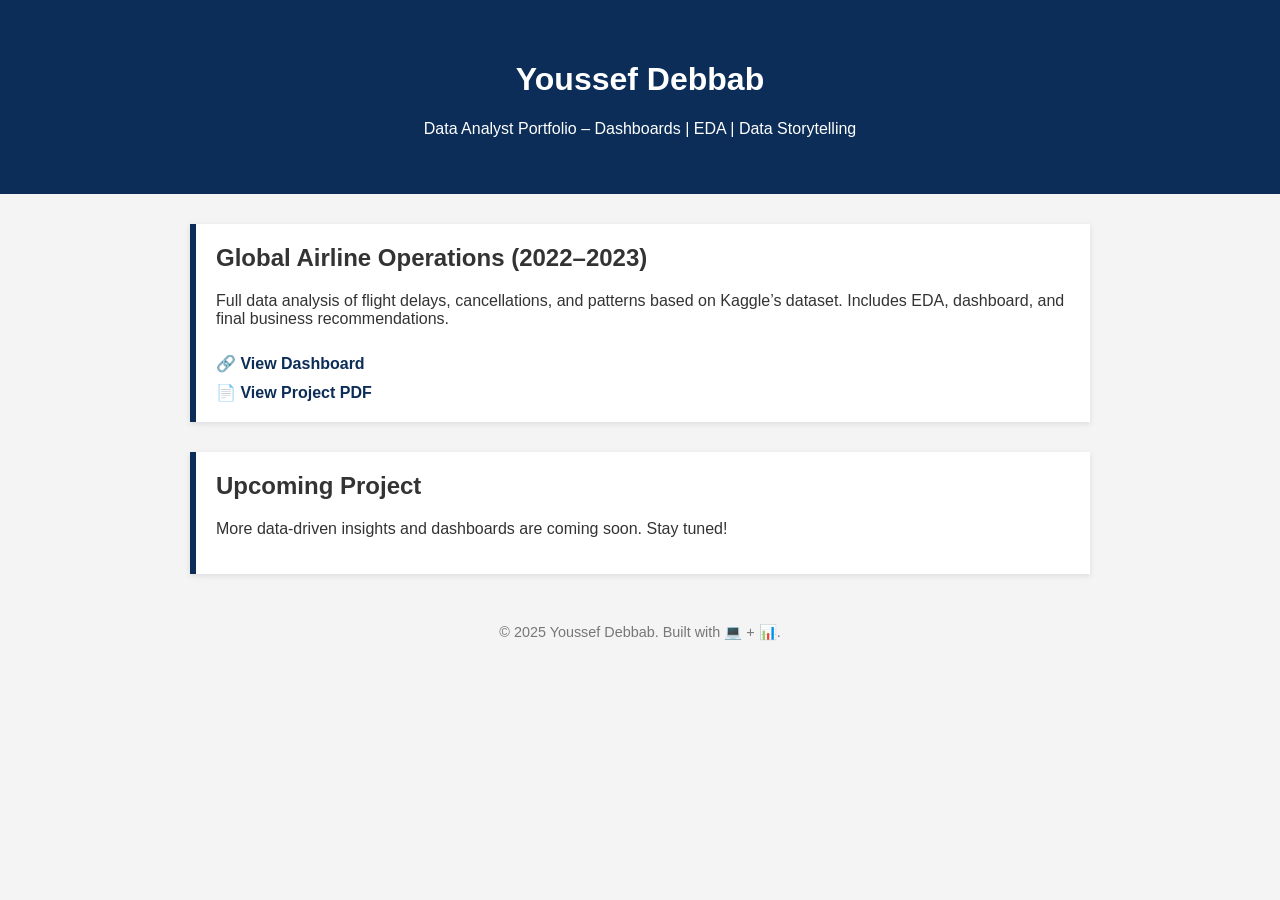
<file: index.html>
<!DOCTYPE html>
<html lang="fr">
<head>
  <meta charset="UTF-8" />
  <meta name="viewport" content="width=device-width, initial-scale=1.0" />
  <meta name="description" content="Portofolio de Youssef Debbab, Data Analyst spécialisé en dashboards, EDA et storytelling de données." />
  <title>Youssef Debbab | Data Portfolio</title>
  <style>
    body {
      font-family: Arial, sans-serif;
      margin: 0;
      background-color: #f4f4f4;
      color: #333;
    }
    header {
      background-color: #0c2d57;
      color: #fff;
      padding: 40px 20px;
      text-align: center;
    }
    .container {
      max-width: 900px;
      margin: 30px auto;
      padding: 0 20px;
    }
    .project {
      background: white;
      margin-bottom: 30px;
      padding: 20px;
      border-left: 6px solid #0c2d57;
      box-shadow: 0 2px 6px rgba(0,0,0,0.1);
    }
    .project h2 {
      margin-top: 0;
    }
    .project a {
      display: inline-block;
      margin-top: 10px;
      color: #0c2d57;
      text-decoration: none;
      font-weight: bold;
    }
    footer {
      text-align: center;
      padding: 20px;
      font-size: 0.9em;
      color: #777;
    }
  </style>
</head>
<body>
  <header>
    <h1>Youssef Debbab</h1>
    <p>Data Analyst Portfolio – Dashboards | EDA | Data Storytelling</p>
  </header>

  <div class="container">
    <div class="project">
      <h2>Global Airline Operations (2022–2023)</h2>
      <p>Full data analysis of flight delays, cancellations, and patterns based on Kaggle’s dataset. Includes EDA, dashboard, and final business recommendations.</p>
      <a href="https://public.tableau.com/shared/NN7B4C94F?:display_count=n&:origin=viz_share_link" 
         target="_blank" rel="noopener noreferrer"
         aria-label="Voir le Dashboard Tableau">🔗 View Dashboard</a><br>
      <a href="Global_Airline_Project_Youssef_DEBBAB_Corrected.pdf" 
         target="_blank" rel="noopener noreferrer"
         aria-label="Voir le document PDF du projet">📄 View Project PDF</a>
    </div>

    <div class="project">
      <h2>Upcoming Project</h2>
      <p>More data-driven insights and dashboards are coming soon. Stay tuned!</p>
    </div>
  </div>

  <footer>
    &copy; 2025 Youssef Debbab. Built with 💻 + 📊.
  </footer>
</body>
</html>
</file>
